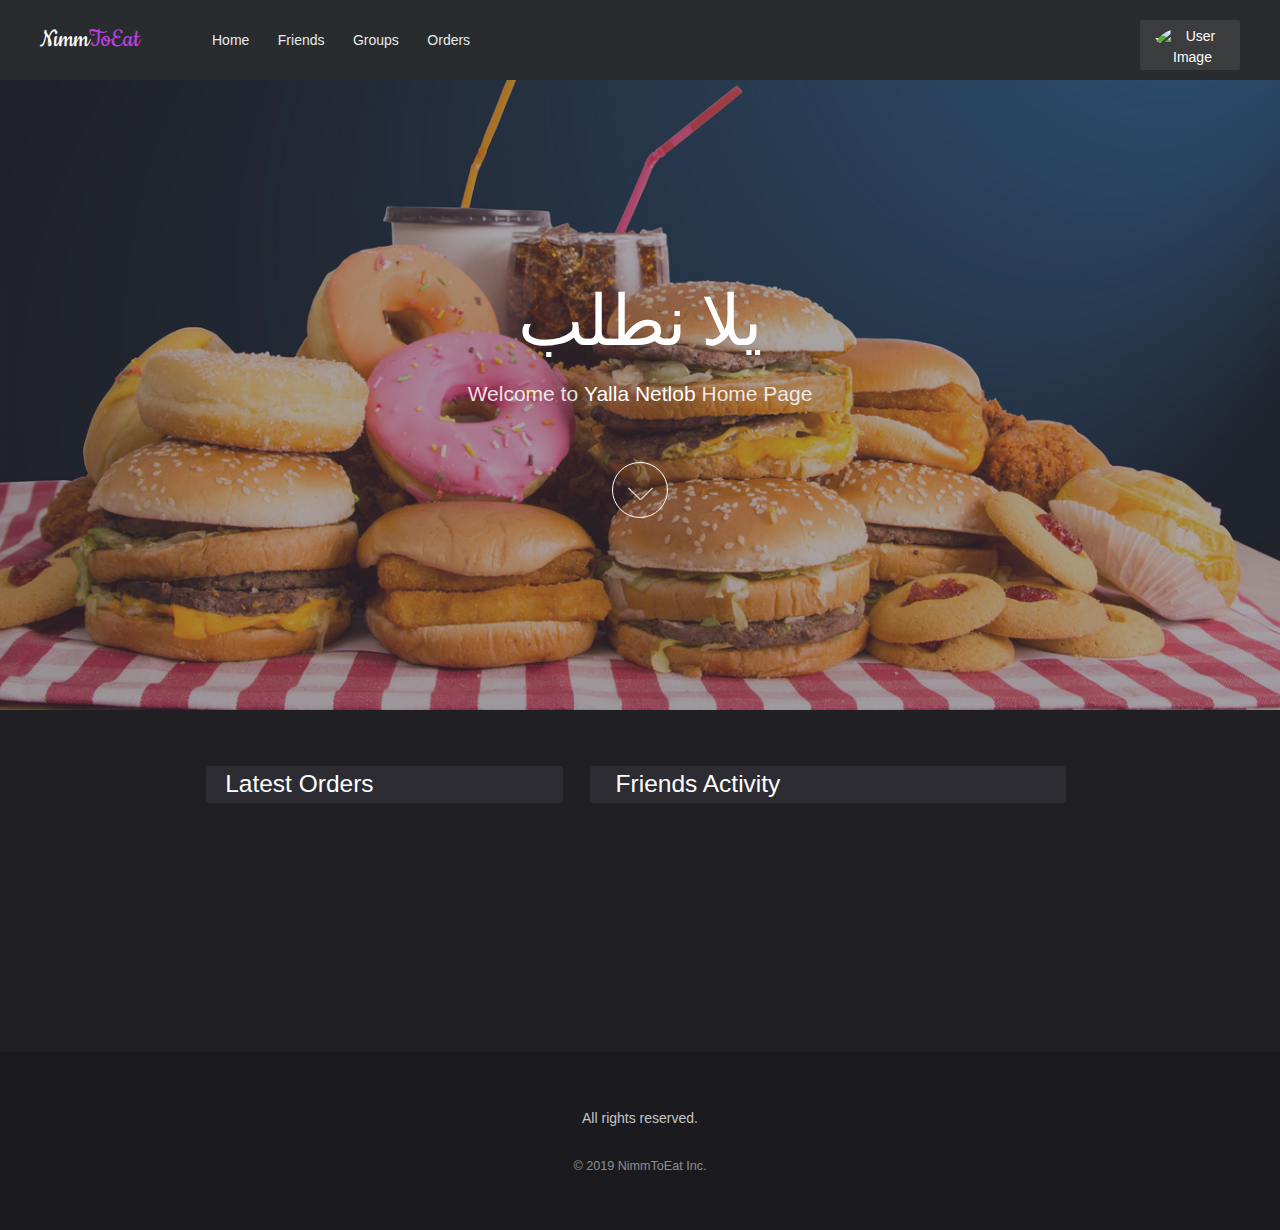
<file: userClient/index.html>
<!DOCTYPE HTML>

<html>

<head>
    
    <title>Home </title>
    <meta charset="utf-8" />
    <meta name="viewport" content="width=device-width, initial-scale=1" />
    <link rel="stylesheet" href="assets/css/main.css" />

    <!-- for the header -->
    <link rel="stylesheet" href="./assets/css/demo.css">
    <link rel="stylesheet" href="./assets/css/header-user-dropdown.css">
    <link href='http://fonts.googleapis.com/css?family=Cookie' rel='stylesheet' type='text/css'>

    <!-- my own css -->
    <link rel="stylesheet" href="./css/main.css">

    <!-- rating -->
    <link rel="stylesheet" href="./assets/css/font-awesome.min.css">
    <!-- <link rel="stylesheet" type="text/css" media="screen" href="stars.css" /> -->
    
</head>

<body id="top">


    <!-- header -->
    <header class="header-user-dropdown">
        <div class="header-limiter">
            <h1><a href="index.html">Nimm<span>ToEat</span></a></h1>

            <nav>
                <a href="index.html" class="button">Home</a>
                <a href="friends.html" class="button">Friends</a>
                <a href="groups.html" class="button">Groups</a>
                <a href="orders.html" class="button">Orders</a>
            </nav>


            <div class="header-user-menu">
                    <img id="userImage"  alt="User Image" />

                <ul>
                    <li><a href="#" class="highlight">Logout</a></li>
                </ul>
            </div>

        </div>

    </header>

    <section id="banner" data-video="" style="background-image:url(./images/howcuttingdo.jpg)">
        <div class="inner">
            <header>
                <h1> يلا نطلب <span id="username"></span></h1>
                <p> Welcome to <b>Yalla Netlob</b> Home Page </p> <br />

            </header>
            <a href="#main" class="more">Learn More</a>
        </div>
    </section>



    <!-- Main -->
    <div id="main">
        <div class="thumbnails">
            <hr>
            <div style="width:30%">
                <!-- all tab -->
                <div class="inner" id="all" style="width:100%">
                    <div class="box" style="width:93%; text-align: left;padding-left: 5%;">
                        <h2>Latest Orders</h2>
                    </div>
                    <div class="thumbnails" id="latest_orders">

                        <div id="order_div" class="box" style="visibility: hidden;">
                            <img class="image fit" alt="" />
                            <div class="inner">
                                <h3></h3>
                                <h5>on</h5>
                                <h3></h3>
                                <button class="button style3 fit">View</button>
                                <hr>
                            </div>
                        </div>
                    </div>
                </div>

            </div>

            <div class="tab-content" style="width:40%;overflow-y:auto; max-height:450px">

                <!-- all tab -->
                <div class="inner" id="all" style="width:100%">
                    <div class="box" style="width:93%; text-align: left;padding-left: 5%;">
                        <h2>Friends Activity</h2>
                    </div>
                    <div class="thumbnails" id="friends_activity">

                        <div id="activity_div" class="box" style="visibility: hidden;">
                            <img class="image fit" alt="" />
                            <div class="inner">
                                <h3></h3>
                                <h4>has created an order for</h4>
                                <h3></h3>
                                <h4>from</h4>
                                <h3></h3>
                                <!-- <button class="button style3 fit">Remove</button> -->
                                <hr>
                            </div>

                        </div>
                    </div>
                </div>

            </div>




        </div>
    </div>



    </div>

    </div>

    <!-- Footer -->
    <footer id="footer">
        <div class="inner">
            <p>All rights reserved. </p>

            <p class="copyright">&copy; 2019 NimmToEat Inc. </p>
        </div>
    </footer>

    <!-- Scripts for bootstrap -->
    
    <script src="assets/js/jquery.min.js"></script>
    <script src="assets/js/jquery.scrolly.min.js"></script>
    <script src="assets/js/jquery.poptrox.min.js"></script>
    <script src="assets/js/skel.min.js"></script>
    <script src="assets/js/util.js"></script>
    <script src="assets/js/main.js"></script>
    <!-- my own scripts -->
    <script src="js/main.js"></script>
    <script src="js/requestPhoto.js"></script>
    <script src="js/home.js"></script>




    <!-- header -->
    <script src="http://ajax.googleapis.com/ajax/libs/jquery/2.1.1/jquery.min.js"></script>


</body>

</html>
</file>
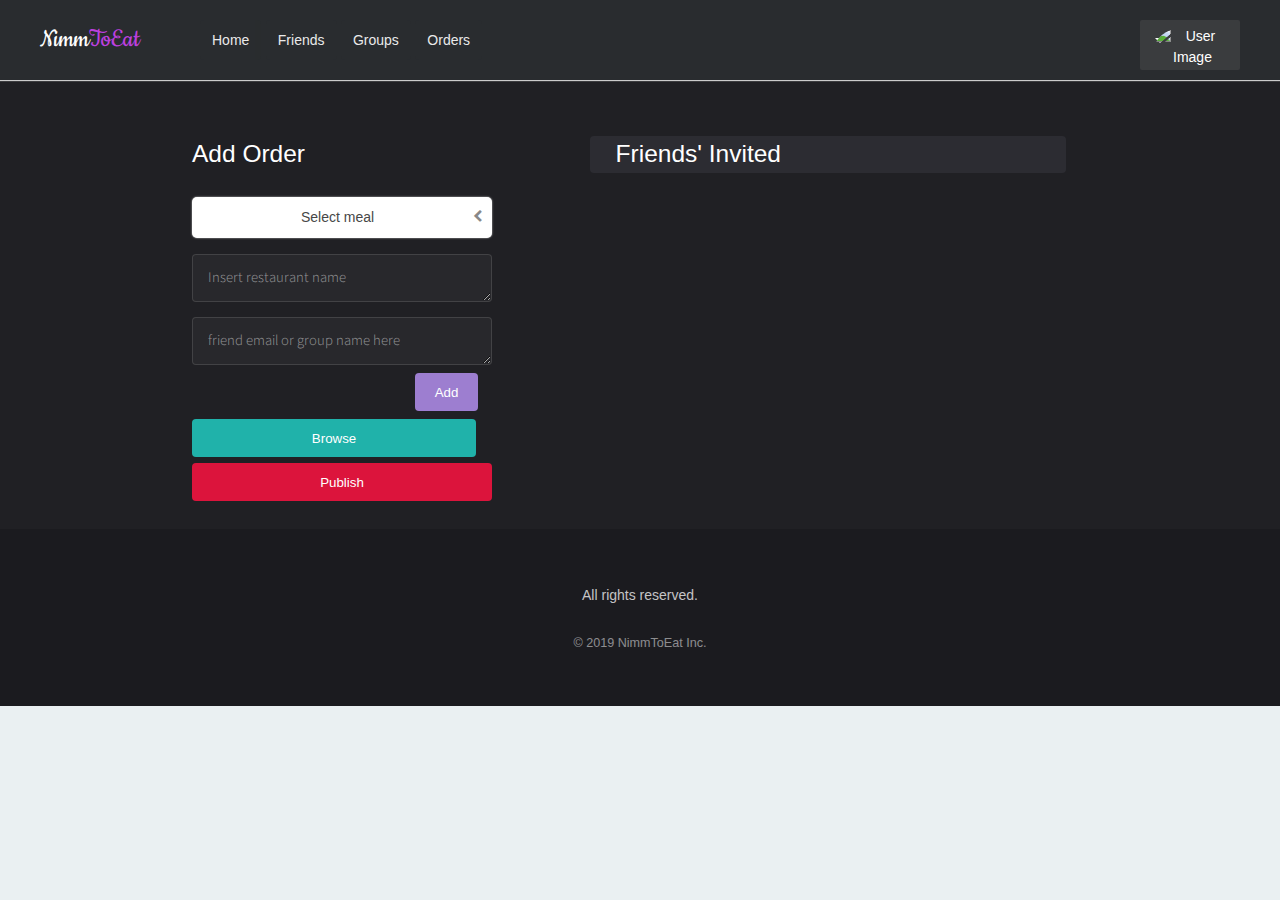
<file: userClient/addOrder.html>
<!DOCTYPE HTML>

<html>

<head>
    <title>Add Order</title>
    <meta charset="utf-8" />
    <meta name="viewport" content="width=device-width, initial-scale=1" />
    <link rel="stylesheet" href="assets/css/main.css" />

    <!-- for the header -->
    <link rel="stylesheet" href="./assets/css/demo.css">
    <link rel="stylesheet" href="./assets/css/header-user-dropdown.css">
    <link href='http://fonts.googleapis.com/css?family=Cookie' rel='stylesheet' type='text/css'>
    <!-- my own css -->
    <link rel="stylesheet" href="./css/main.css">

    <!-- rating -->
    <link rel="stylesheet" href="./assets/css/font-awesome.min.css">
    <!-- <link rel="stylesheet" type="text/css" media="screen" href="stars.css" /> -->

</head>

<body id="top">


    <!-- header -->
    <header class="header-user-dropdown">

        <div class="header-limiter">
            <h1><a href="index.html">Nimm<span>ToEat</span></a></h1>

            <nav>
                <a href="index.html" class="button">Home</a>
                <a href="friends.html" class="button">Friends</a>
                <a href="groups.html" class="button">Groups</a>
                <a href="orders.html" class="button">Orders</a>
            </nav>


            <div class="header-user-menu">
                    <img id="userImage"  alt="User Image" />

                <ul>
                    <li><a href="#" class="highlight">Logout</a></li>
                </ul>
            </div>

        </div>

    </header>





    <!-- Main -->
    <div id="main">
        <div class="thumbnails">
            <hr>
            <div style="width:30%">
                <h2>Add Order</h2>
                <!-- status selector -->
                <div class="inner">
                    <div class="dropdown">
                        <div class="select">
                            <span>Select meal</span>
                            <i class="fa fa-chevron-left"></i>
                        </div>
                        <input id="addMealChoice" type="hidden" name="meal">
                        <ul class="dropdown-menu">
                            <li>Lunch</li>
                            <li>Breakfast</li>
                        </ul>

                    </div>
                    <textarea rows="1" style="align-self: center; margin-bottom: 4%;margin-top: 4%;width: 300px;"
                    placeholder="Insert restaurant name"></textarea>
                <div>
                    <textarea rows="1" style="align-self: center; margin-bottom: 2%;width: 300px"
                        placeholder="friend email or group name here"></textarea>
                    <button class="style3" type="submit" id="addFriendBtn" style="margin-left: 58%"> Add</button>
                </div>
                <div class="upload-btn-wrapper" style="width:100%">
                    <button  class="style3" aria-required="true" style="width:74%;margin-top: 2%;background-color:lightseagreen">Browse</button>
                    <input type="file"  class="uploadImage" name="myfile" required />
                </div>
                <div>
                <button id="publish" type="submit" style="background-color:crimson;width:300px" aria-required="true" >Publish</button>
                </div>
                </div>

            </div>

            <div class="tab-content" style="width:40%;overflow-y:auto; max-height:450px">

                    <!-- all tab -->
                    <div class="inner" id="all" style="width:100%">
                        <div class="box" style="width:93%; text-align: left;padding-left: 5%;">
                            <h2>Friends' Invited</h2>
                        </div>        
                        <div class="thumbnails" >

                            <div id="friend_div" class="box" style="display:none">
                                <img class="image fit" alt="" />
                                <div class="inner" >
                                    <h3>Mayar AAA</h3>
                                    <button class="button style3 fit">Remove</button>
                                    <hr>
        
                                </div>
        
                            </div>
    
                        </div>
                        </div>
        
                    </div>
        
        
        
        
                </div>
        </div>



    </div>

    </div>

    <!-- Footer -->
    <footer id="footer">
        <div class="inner">
            <p>All rights reserved. </p>

            <p class="copyright">&copy; 2019 NimmToEat Inc. </p>
        </div>
    </footer>

    <!-- Scripts for bootstrap -->
    <script src="assets/js/jquery.min.js"></script>
    <script src="assets/js/jquery.scrolly.min.js"></script>
    <script src="assets/js/jquery.poptrox.min.js"></script>
    <script src="assets/js/skel.min.js"></script>
    <script src="assets/js/util.js"></script>
    <script src="assets/js/main.js"></script>
    <!-- my own scripts -->
    <script src="js/main.js"></script>
    <script src="js/requestPhoto.js"></script>
    <script src="js/addOrder.js"></script>




    <!-- header -->
    <script src="http://ajax.googleapis.com/ajax/libs/jquery/2.1.1/jquery.min.js"></script>


</body>

</html>
</file>
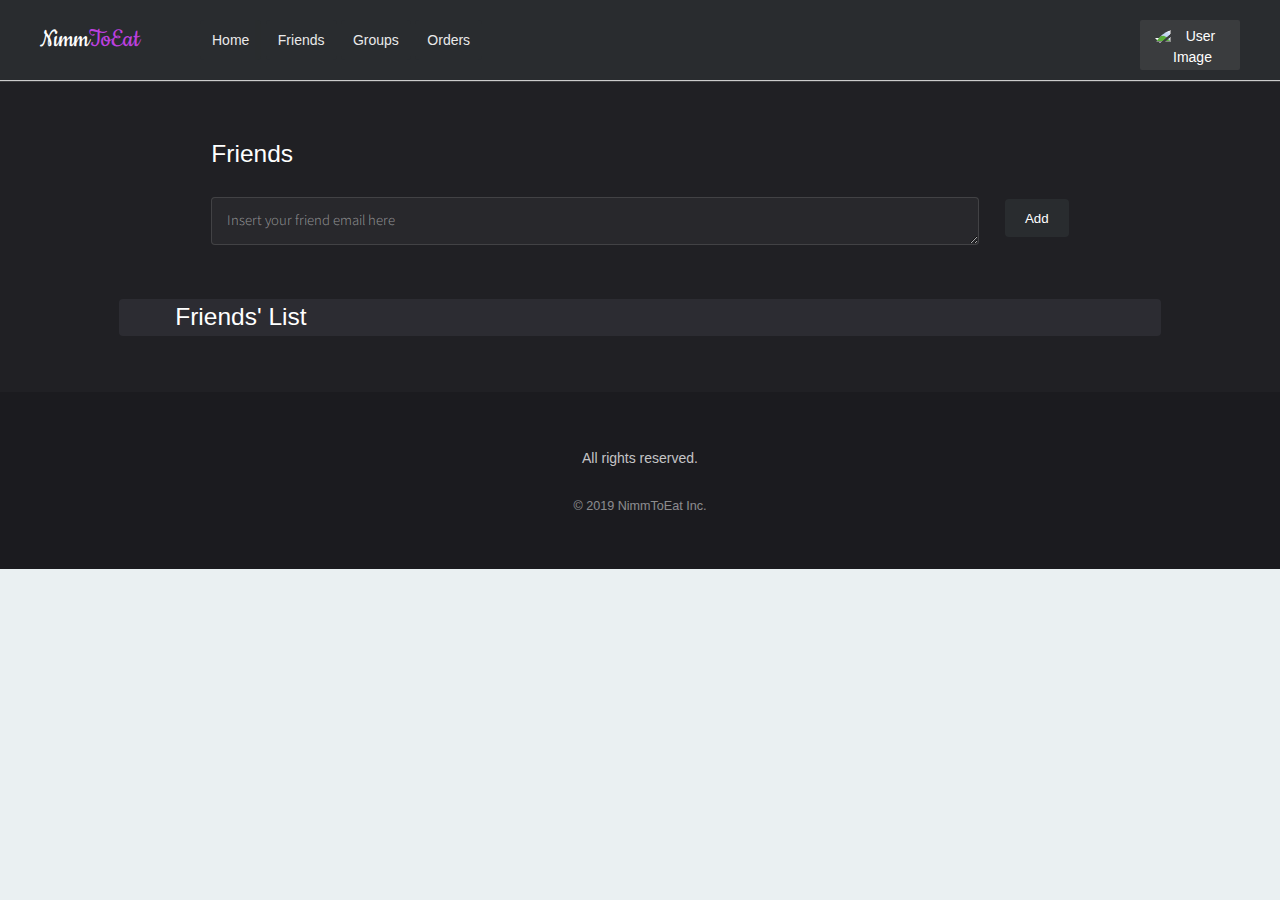
<file: userClient/friends.html>
<!DOCTYPE HTML>

<html>

<head>
    <title>Friends </title>
    <meta charset="utf-8" />
    <meta name="viewport" content="width=device-width, initial-scale=1" />
    <link rel="stylesheet" href="assets/css/main.css" />

    <!-- for the header -->
    <link rel="stylesheet" href="./assets/css/demo.css">
    <link rel="stylesheet" href="./assets/css/header-user-dropdown.css">
    <link href='http://fonts.googleapis.com/css?family=Cookie' rel='stylesheet' type='text/css'>

    <!-- my own css -->
    <link rel="stylesheet" href="./css/main.css">

    <!-- rating -->
    <link rel="stylesheet" href="./assets/css/font-awesome.min.css">
    <!-- <link rel="stylesheet" type="text/css" media="screen" href="stars.css" /> -->

</head>

<body id="top">


    <!-- header -->
    <header class="header-user-dropdown">

        <div class="header-limiter">
            <h1><a href="index.html">Nimm<span>ToEat</span></a></h1>

            <nav>
                <a href="index.html" class="button">Home</a>
                <a href="friends.html" class="button">Friends</a>
                <a href="groups.html" class="button">Groups</a>
                <a href="orders.html" class="button">Orders</a>
            </nav>


            <div class="header-user-menu">
                    <img id="userImage"  alt="User Image" />

                <ul>
                    <li><a href="#" class="highlight">Logout</a></li>
                </ul>
            </div>

        </div>

    </header>





    <!-- Main -->
    <div id="main">
        <div class="thumbnails">
            <hr>
            <div style="width:60%">
                <h2>Friends</h2>
                <textarea rows="1" style="align-self: center; margin-bottom: 7%"placeholder="Insert your friend email here"></textarea>
            </div>

            <button type="submit" id="addFriendBtn" style="align-self: center; margin-left: 2%" > Add </button>

        </div>
    

        <div class="tab-content">

            <!-- all tab -->
            <div class="inner" id="all">

                <div class="thumbnails">
                    <div class="box" style="width:93%; text-align: left;padding-left: 5%;">
                        <h2>Friends' List</h2>
                    </div>
                    <div id="friend_div" class="box" style="display:none"> 
                        <img  class="image fit" alt="" />
                        <div class="inner">
                            <h3>Mayar AAA</h3>
                            <button class="button style3 fit">Unfriend</button>
                            <hr>

                        </div>

                    </div>

                </div>

            </div>

            


        </div>
    </div>

    </div>

    <!-- Footer -->
    <footer id="footer">
        <div class="inner">
            <p>All rights reserved. </p>

            <p class="copyright">&copy; 2019 NimmToEat Inc. </p>
        </div>
    </footer>

    <!-- Scripts for bootstrap -->
    <script src="assets/js/jquery.min.js"></script>
    <script src="assets/js/jquery.scrolly.min.js"></script>
    <script src="assets/js/jquery.poptrox.min.js"></script>
    <script src="assets/js/skel.min.js"></script>
    <script src="assets/js/util.js"></script>
    <script src="assets/js/main.js"></script>
    <!-- my own scripts -->
    <script src="js/main.js"></script>
    <script src="js/requestPhoto.js"></script>
    <script src="js/friends.js"></script>




    <!-- header -->
    <script src="http://ajax.googleapis.com/ajax/libs/jquery/2.1.1/jquery.min.js"></script>


</body>

</html>
</file>
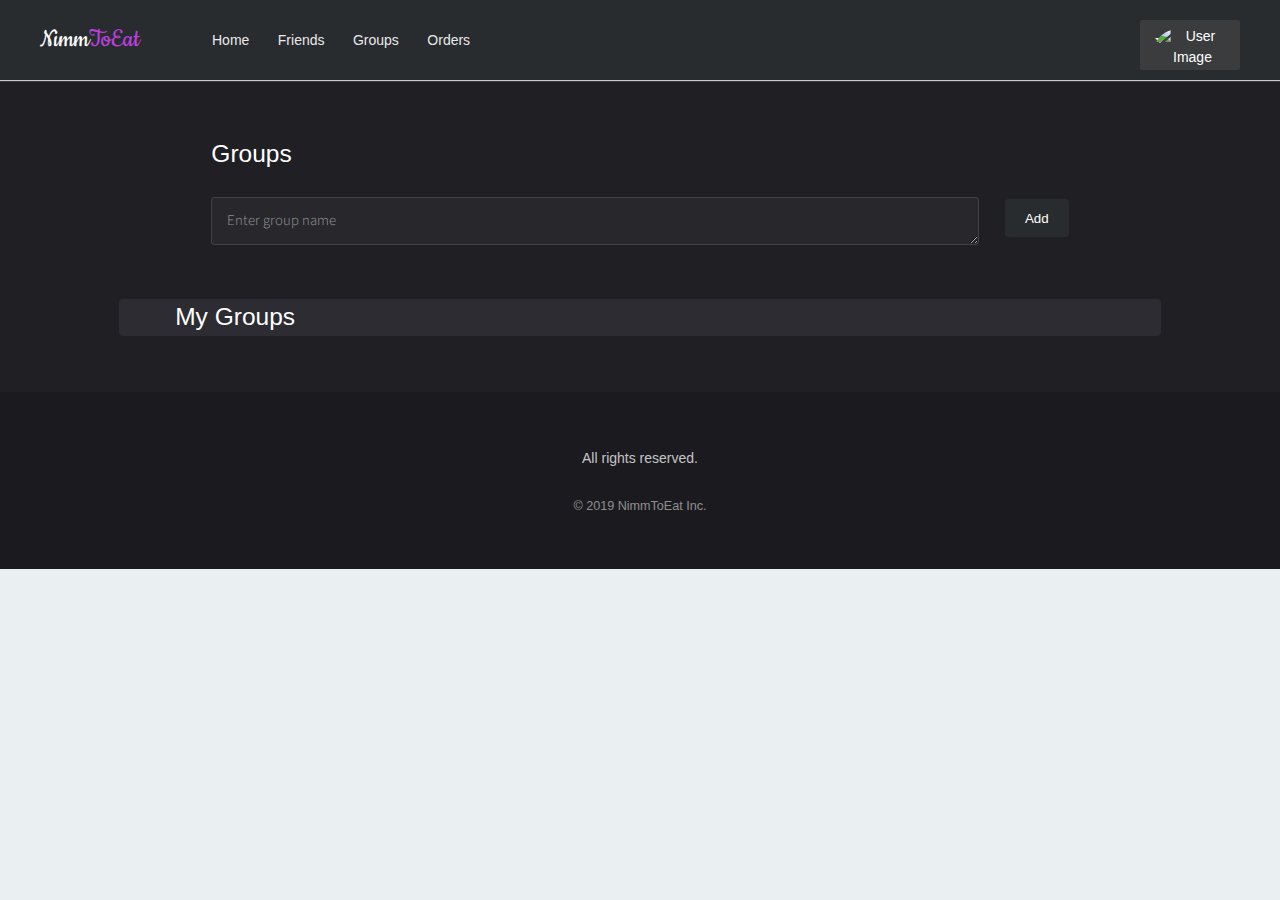
<file: userClient/groups.html>
<!DOCTYPE HTML>

<html>

<head>
    <title>Groups </title>
    <meta charset="utf-8" />
    <meta name="viewport" content="width=device-width, initial-scale=1" />
    <link rel="stylesheet" href="assets/css/main.css" />

    <!-- for the header -->
    <link rel="stylesheet" href="./assets/css/demo.css">
    <link rel="stylesheet" href="./assets/css/header-user-dropdown.css">
    <link href='http://fonts.googleapis.com/css?family=Cookie' rel='stylesheet' type='text/css'>

    <!-- my own css -->
    <link rel="stylesheet" href="./css/main.css">

    <!-- rating -->
    <link rel="stylesheet" href="./assets/css/font-awesome.min.css">
    <!-- <link rel="stylesheet" type="text/css" media="screen" href="stars.css" /> -->

</head>

<body id="top">


    <!-- header -->
    <header class="header-user-dropdown">

        <div class="header-limiter">
            <h1><a href="index.html">Nimm<span>ToEat</span></a></h1>

            <nav>
                <a href="index.html" class="button">Home</a>
                <a href="friends.html" class="button">Friends</a>
                <a href="groups.html" class="button">Groups</a>
                <a href="orders.html" class="button">Orders</a>
            </nav>


            <div class="header-user-menu">
                    <img id="userImage"  alt="User Image" />

                <ul>
                    <li><a href="#" class="highlight">Logout</a></li>
                </ul>
            </div>

        </div>

    </header>





    <!-- Main -->
    <div id="main">
        <div class="thumbnails">
            <hr>
            <div style="width:60%">
                <h2>Groups</h2>
                <textarea rows="1" style="align-self: center; margin-bottom: 7%" placeholder="Enter group name"></textarea>
            </div>

            <button type="submit" id="addGroupBtn" style="align-self: center; margin-left: 2%"> Add </button>

        </div>


        <div class="tab-content">

            <!-- all tab -->
            <div class="inner" id="all">

                <div class="thumbnails">
                    <div class="box" style="width:93%; text-align: left;padding-left: 5%;">
                        <h2>My Groups</h2>
                    </div>
                    <div id="group_div" class="box" style="display:none">
                        <img class="image fit" alt="" />
                        <div class="inner">
                            <h3>os</h3>
                            <button class="button style3 fit">Add Friend</button>
                            <button class="button style3 fit">Delete Group</button>
                            <hr>

                        </div>

                    </div>

                </div>

            </div>




        </div>
    </div>
    <div id="group_section" style="display:none">
        <div class="box">
            <h2>OS</h2>
        </div>
        <div id="main" class="group">
            <div class="thumbnails">
                <hr>
                <div style="width:60%">
                    <h2>Members</h2>
                    <textarea rows="1" style="align-self: center; margin-bottom: 7%" placeholder="Insert your friend email here"></textarea>
                </div>

                <button type="submit" id="addFriendBtn" style="align-self: center; margin-left: 2%"> Add </button>

            </div>


            <div class="tab-content">

                <!-- all tab -->
                <div class="inner" id="all">

                    <div class="thumbnails">
                        <div class="box" style="width:93%; text-align: left;padding-left: 5%;">
                            <h2>Members' List</h2>
                        </div>


                    </div>
                    <div id="friend_div" class="box" style="display:none">
                        <img class="image fit" alt="" />
                        <div class="inner">
                            <h3>Mayar AAA</h3>
                            <button class="button style3 fit">Unfriend</button>
                            <hr>

                        </div>

                    </div>

                </div>




            </div>
        </div>
    </div>
    <!-- Footer -->
    <footer id="footer">
        <div class="inner">
            <p>All rights reserved. </p>

            <p class="copyright">&copy; 2019 NimmToEat Inc. </p>
        </div>
    </footer>

    <!-- Scripts for bootstrap -->
    <script src="assets/js/jquery.min.js"></script>
    <script src="assets/js/jquery.scrolly.min.js"></script>
    <script src="assets/js/jquery.poptrox.min.js"></script>
    <script src="assets/js/skel.min.js"></script>
    <script src="assets/js/util.js"></script>
    <script src="assets/js/main.js"></script>
    <!-- my own scripts -->
    <script src="js/main.js"></script>
    <script src="js/requestPhoto.js"></script>
    <script src="js/groups.js"></script>




    <!-- header -->
    <script src="http://ajax.googleapis.com/ajax/libs/jquery/2.1.1/jquery.min.js"></script>


</body>

</html>
</file>
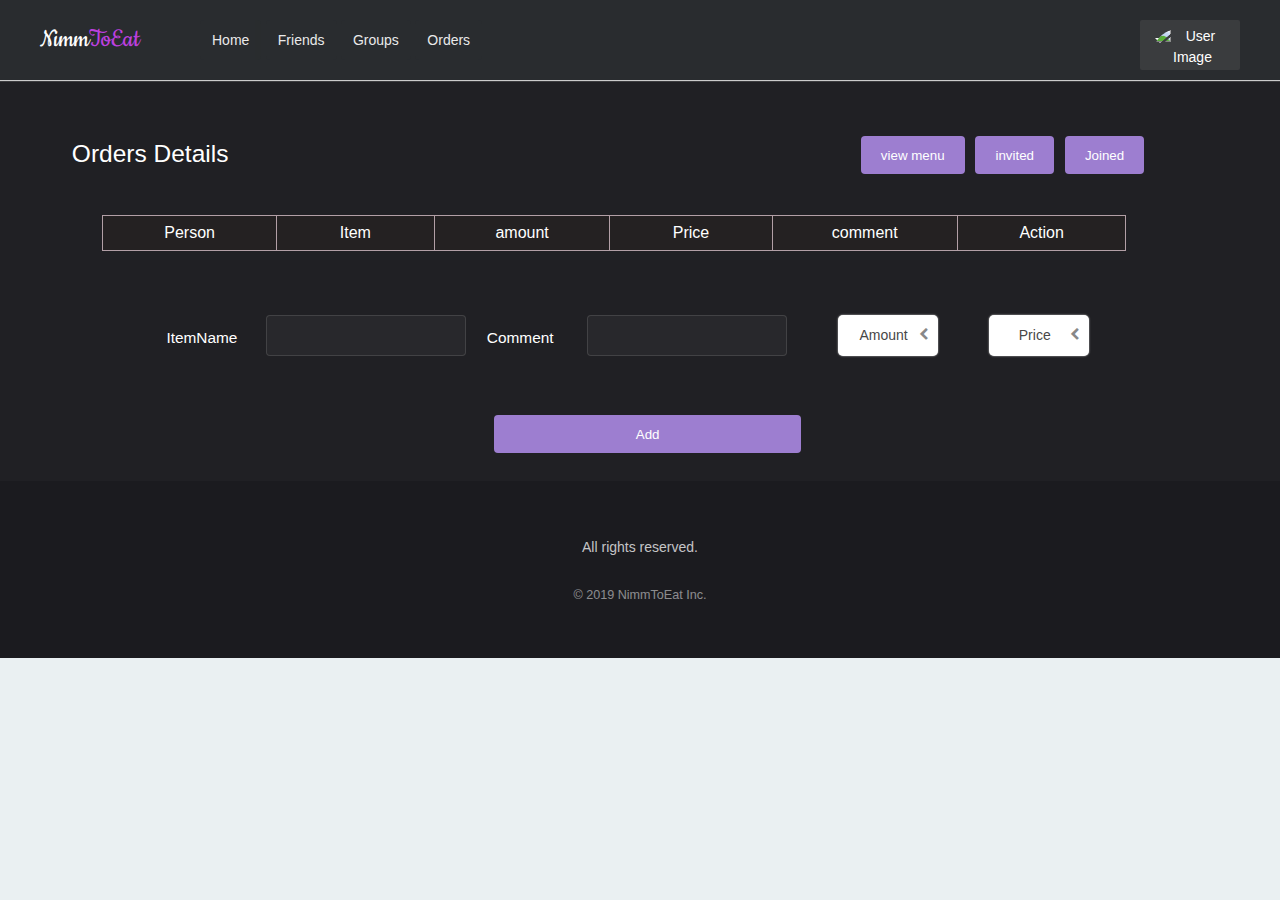
<file: userClient/orderlist.html>
<!DOCTYPE HTML>

<html>

<head>
    <title>orders details</title>
    <meta charset="utf-8" />
    <meta name="viewport" content="width=device-width, initial-scale=1" />
    <link rel="stylesheet" href="assets/css/main.css" />

    <!-- for the header -->
    <link rel="stylesheet" href="./assets/css/demo.css">
    <link rel="stylesheet" href="./assets/css/header-user-dropdown.css">
    <link href='http://fonts.googleapis.com/css?family=Cookie' rel='stylesheet' type='text/css'>

    <!-- my own css -->
    <link rel="stylesheet" href="./css/main.css">

    <!-- rating -->
    <link rel="stylesheet" href="./assets/css/font-awesome.min.css">
    <!-- <link rel="stylesheet" type="text/css" media="screen" href="stars.css" /> -->
</head>

<body id="top">

    <!-- header -->
    <header class="header-user-dropdown">

        <div class="header-limiter">
            <h1><a href="index.html">Nimm<span>ToEat</span></a></h1>

            <nav>
                <a href="index.html" class="button">Home</a>
                <a href="friends.html" class="button">Friends</a>
                <a href="groups.html" class="button">Groups</a>
                <a href="orders.html" class="button">Orders</a>
            </nav>


            <div class="header-user-menu">
                <img id="userImage"  alt="User Image" />

                <ul>
                    <li><a href="#" class="highlight">Logout</a></li>
                </ul>
            </div>

        </div>

    </header>


    <!-- Main -->
    <div id="main">
        <div class="thumbnails">
            <hr>
            <div style="width:60%;margin-left: 5%">
                <h2>Orders Details</h2>
                <!-- <textarea rows="1" style="align-self: center; margin-bottom: 7%" placeholder="Enter group name"></textarea> -->
            </div>

            <!-- <button type="submit" id="addGroupBtn" style="align-self: center; margin-left: 2%"> Start new order </button> -->
            <div style="margin-right: 10%">
                <ul>
                    <li class="popup2"><button class="button style3 fit">view menu</button>
                        <div class="popuptext2" id="myPopup3">
                            <img id="test"  style="width:90%;height: 500px" class="image" alt="" />
                        </div>
                    </li>
                    <li class="popup"><button class="button style3 fit">invited</button>
                        <div class="popuptext" id="myPopup">
                            <div class="inner" id="all">

                                <div class="thumbnails" style="overflow-y:auto;max-height:300px;">
                                    <div class="box" style="width:93%; text-align: left;padding-left: 5%;">
                                        <h2 id="invitedCount">Invited friends</h2>
                                    </div>
                                    <div id="friend_div" class="box" style="display:none">
                                        <img class="image fit" alt="" />
                                        <div class="inner">
                                            <h3>Mayar AAA</h3>
                                            <button class="button style3 fit">Remove</button>
                                            <hr>

                                        </div>

                                    </div>

                                </div>

                            </div>

                        </div>
                    </li>







                    <li class="popup"><button class="button style3 fit">Joined</button>
                        <div class="popuptext" id="myPopup2">
                            <div class="inner" id="all">

                                <div class="thumbnails" style="overflow-y:auto;max-height:300px;">
                                    <div class="box" style="width:93%; text-align: left;padding-left: 5%;">
                                        <h2 id="joinedCount">Joined friends</h2>
                                    </div>

                                </div>

                            </div>

                        </div>
                    </li>
                </ul>
            </div>
        </div>
        <table class="field-wrap" style="width:80% ;align-self: center;margin-left: 8%">
            <tbody id="mytable">
                <tr>
                    <th class="cell">Person</th>
                    <th class="cell">Item</th>
                    <th class="cell">amount</th>
                    <th class="cell">Price</th>
                    <th class="cell">comment</th>
                    <th class="cell">Action</th>
                </tr>
                <tr id="order_div" style="text-align: center;display: none">
                    <td>Bill Gates</td>
                    <td>55577854</td>
                    <td>55577855</td>
                    <td>55577855</td>
                    <td>55577855</td>
                    <td>
                        <button class="style2" type="submit">Remove</button>
                    </td>
                </tr>
            </tbody>
        </table>

        <div id="div" style="width:80% ;align-self: center;margin-left: 13%;margin-top: 5%">
            <div id="input">
                <h4 style="float:left;width: 100px;margin-top: 1%">ItemName</h4>
                <input type="text" value="" style="float:left;width: 200px" />
                <h4 style="float:left;width: 100px;margin-left: 2%;margin-top: 1%">Comment</h4>
                <input type="text" value="" style="float:left;width: 200px" />

                <div class="dropdown" style="float:left;width: 100px;margin-left: 5%">
                    <div class="select">
                        <span id="amount">Amount</span>
                        <i class="fa fa-chevron-left"></i>
                    </div>
                    <input id="addnumberOfItemsChoice" type="hidden" name="meal">
                    <ul class="dropdown-menu">
                        <li>1</li>
                        <li>2</li>
                        <li>3</li>
                        <li>4</li>
                        <li>5</li>
                    </ul>

                </div>
                <div class="dropdown" style="float:left;width: 100px;margin-left: 5%">
                    <div class="select">
                        <span id="price">Price</span>
                        <i class="fa fa-chevron-left"></i>
                    </div>
                    <input id="addPriceChoice" type="hidden" name="meal">
                    <ul class="dropdown-menu">
                        <li>5</li>
                        <li>10</li>
                    </ul>

                </div>

                <div>
                    <button id="addItem" class="style3" type="submit" style="width:30%;margin-left: 32%;margin-top: 5%">Add</button>
                </div>
            </div>
        </div>

    </div>

    <!-- Footer -->
    <footer id="footer">
        <div class="inner">
            <p>All rights reserved. </p>

            <p class="copyright">&copy; 2019 NimmToEat Inc. </p>
        </div>
    </footer>

    <!-- Scripts for bootstrap -->
    <script src="assets/js/jquery.min.js"></script>
    <script src="assets/js/jquery.scrolly.min.js"></script>
    <script src="assets/js/jquery.poptrox.min.js"></script>
    <script src="assets/js/skel.min.js"></script>
    <script src="assets/js/util.js"></script>
    <script src="assets/js/main.js"></script>
    <!-- my own scripts -->
    <script src="js/main.js"></script>
    <script src="js/requestPhoto.js"></script>
    <script src="js/viewOrder.js"></script>




    <!-- header -->
    <script src="http://ajax.googleapis.com/ajax/libs/jquery/2.1.1/jquery.min.js"></script>


</body>

</html>
</file>
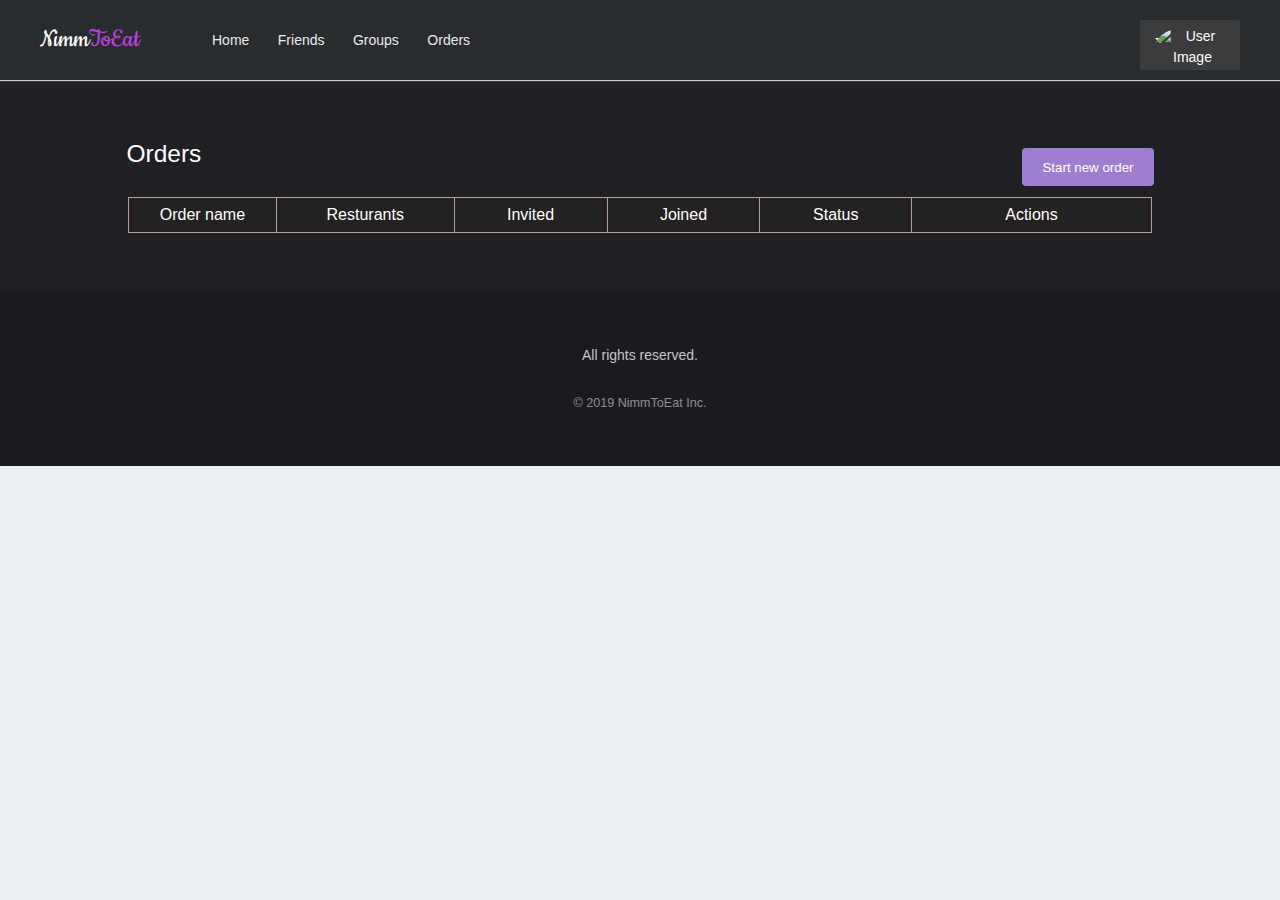
<file: userClient/orders.html>
<!DOCTYPE HTML>

<html>

<head>
    <title>orders list</title>
    <meta charset="utf-8" />
    <meta name="viewport" content="width=device-width, initial-scale=1" />
    <link rel="stylesheet" href="assets/css/main.css" />

    <!-- for the header -->
    <link rel="stylesheet" href="./assets/css/demo.css">
    <link rel="stylesheet" href="./assets/css/header-user-dropdown.css">
    <link href='http://fonts.googleapis.com/css?family=Cookie' rel='stylesheet' type='text/css'>

    <!-- my own css -->
    <link rel="stylesheet" href="./css/main.css">
    <!-- rating -->
    <link rel="stylesheet" href="./assets/css/font-awesome.min.css">
    <!-- <link rel="stylesheet" type="text/css" media="screen" href="stars.css" /> -->
</head>

<body id="top">

    <!-- header -->
    <header class="header-user-dropdown">

        <div class="header-limiter">
            <h1><a href="index.html">Nimm<span>ToEat</span></a></h1>

            <nav>
                <a href="index.html" class="button">Home</a>
                <a href="friends.html" class="button">Friends</a>
                <a href="groups.html" class="button">Groups</a>
                <a href="orders.html" class="button">Orders</a>
            </nav>


            <div class="header-user-menu">
                    <img id="userImage"  alt="User Image" />

                <ul>
                    <li><a href="#" class="highlight">Logout</a></li>
                </ul>
            </div>

        </div>

    </header>





    <!-- Main -->
    <div id="main">
        <div class="thumbnails">
            <hr>
            <div style="width:60%;margin-right: 10%">
                <h2>Orders</h2>
                <!-- <textarea rows="1" style="align-self: center; margin-bottom: 7%" placeholder="Enter group name"></textarea> -->
            </div>

            <button class="style3" type="button" id="addOrderBtn" style="align-self: center"> Start new order </button>
        </div>
        <table  class="field-wrap" style="width:80% ;align-self: center;margin-left: 10%;margin-right: 10%">
            <tbody id="mytable">
            <tr>
              <th class="cell">Order name</th>
              <th class="cell">Resturants</th>
              <th class="cell">Invited</th>
              <th class="cell">Joined</th>
              <th class="cell">Status</th>
              <th class="cell" style="width: 1000px;">Actions</th>
            </tr>
            <tr id="order_div" style="text-align: center;display: none">
              <td>Bill Gates</td>
              <td>55577854</td>
              <td>55577855</td>
              <td>55577855</td>
              <td>55577855</td>
              <td>
                  <button class="style2" type="submit">View</button>
                  <button class="style2" type="submit">Finish</button>
                  <button class="style2" type="submit">Cancel</button>
                </td>

            </tr>
                  </tbody>
          </table>
          </div>
    <!-- Footer -->
    <footer id="footer">
        <div class="inner">
            <p>All rights reserved. </p>

            <p class="copyright">&copy; 2019 NimmToEat Inc. </p>
        </div>
    </footer>

    <!-- Scripts for bootstrap -->
    <script src="assets/js/jquery.min.js"></script>
    <script src="assets/js/jquery.scrolly.min.js"></script>
    <script src="assets/js/jquery.poptrox.min.js"></script>
    <script src="assets/js/skel.min.js"></script>
    <script src="assets/js/util.js"></script>
    <script src="assets/js/main.js"></script>
    <!-- my own scripts -->
    <script src="js/main.js"></script>
    <script src="js/requestPhoto.js"></script>
    <script src="js/orders.js"></script>




    <!-- header -->
    <script src="http://ajax.googleapis.com/ajax/libs/jquery/2.1.1/jquery.min.js"></script>


</body>

</html>
</file>
<file: userClient/assets/css/demo.css>
@import url('http://fonts.googleapis.com/css?family=Open+Sans:400,700');

html{
	background-color: #eaf0f2;
}

body{
	font:14px/1.5 Arial, Helvetica, sans-serif;
	padding:0;
	margin:0;
}

.menu{
	text-align: center;
	padding-top: 25px;
	margin-bottom:200px;
}

.menu img{
	opacity: 0.4;
	margin: 20px auto;
}

.menu h1{
	margin-top:0;
	font: normal 32px/1.5 'Open Sans', sans-serif;
	color: #3F71AE;
	padding-bottom: 16px;
}

.menu h2{
	color: #F05283;
}

.menu h2 a{
	color:inherit;
	text-decoration: none;
	display: inline-block;
	border: 1px solid #F05283;
	padding: 10px 15px;
	border-radius: 3px;
	font: bold 14px/1 'Open Sans', sans-serif;
	text-transform: uppercase;
}

.menu h2 a:hover{
	background-color:#F05283;
	transition:0.2s;
	color:#fff;
}

.menu ul {
	max-width: 600px;
	margin: 60px auto 0;
}

.menu ul a{
	text-decoration: none;
	color: #FFF;
	text-align: left;
	background-color: #B9C1CA;
	padding: 10px 16px;
	border-radius: 2px;
	opacity: 0.8;
	font-size: 16px;
	display: inline-block;
	margin: 4px;
	line-height: 1;
	outline: none;

	transition: 0.2s ease;
}

.menu ul li a.active{
	background-color: #66B650;
	pointer-events: none;
}

.menu ul li a:hover {
	opacity: 1;
}

.menu ul{
	list-style: none;
	padding: 0;
}

.menu ul li{
	display: inline-block;
}

@media (max-height:800px){
	.menu { padding-top:40px; }
}


/* -- Demo ads -- */

@media (max-width: 1200px) {
	#bsaHolder{ display:none;}
}

/* -- Link to Tutorialzine -- */

.tz-link{
	text-decoration: none;
	color: #fff !important;
	font: bold 36px Arial,Helvetica,sans-serif !important;
}

.tz-link span{
	color: #da431c;
}
</file>
<file: userClient/assets/css/header-user-dropdown.css>
.header-user-dropdown {
	background-color:#292c2f;
	box-shadow:0 1px 1px #ccc;
	padding: 20px 40px;
	height: 80px;
	color: #ffffff;
	box-sizing: border-box;
}

.header-user-dropdown .header-limiter {
	max-width: 1200px;
	text-align: center;
	margin: 0 auto;
}

/* Logo */

.header-user-dropdown .header-limiter h1{
	float: left;
	font: normal 28px Cookie, Arial, Helvetica, sans-serif;
	line-height: 40px;
	margin:0;
}

.header-user-dropdown .header-limiter h1 span {
	color: #bc40df;
}

/* The header links */

.header-user-dropdown .header-limiter a {
	color: #ffffff;
	text-decoration: none;
}

.header-user-dropdown .header-limiter nav{
	font:16px Arial, Helvetica, sans-serif;
	line-height: 40px;
	float: left;
	margin: 0 0 0 60px;
	padding: 0;
}

.header-user-dropdown .header-limiter nav a{
	font-size: 14px;
	display: inline-block;
	padding: 0 12px;
	opacity: 0.9;
	position: relative;
	text-decoration:none;
	/* line-height: 1; */
}

.header-user-dropdown .header-limiter nav a:hover {
	opacity: 1;
}

/* The "new" badge */

.header-user-dropdown .header-limiter nav a span {
	position: absolute;
	top: -12px;
	border-radius: 2px;
	background-color: #2A6A92;
	box-shadow: 0 1px 1px 0 rgba(0, 0, 0, 0.12);
	height: 13px;
	font-size: 11px;
	right: -15px;
	padding: 1px 4px 0;
}

/* The user menu */

.header-user-dropdown .header-limiter .header-user-menu{
	position: relative;
	float:right;
	background-color:#3a3c3e;
	width:100px;
	height:50px;
	border-radius:2px;
}

.header-user-dropdown .header-limiter .header-user-menu:before{
	content:'';
	width:0;
	height:0;
	top: 18px;
	left: 15px;
	position:absolute;
	border:5px solid transparent;
	border-top-color:#fff;
}

.header-user-dropdown .header-limiter .header-user-menu ul{
	display: none;
	font:bold 13px Arial, Helvetica, sans-serif;
	background-color: inherit;
	list-style: none;
	position: absolute;
	text-align: center;
	width: 125px;
	top: 25px;
	right: 0;
	padding: 10px;
	border-radius: 2px;
	box-shadow: 0 2px 2px rgba(0, 0, 0, 0.1);
	box-sizing: border-box;
}

.header-user-dropdown .header-user-menu:active ul,
.header-user-dropdown .header-user-menu:hover ul,
.header-user-dropdown .header-user-menu.show ul{
	display:block;
}

.header-user-dropdown .header-user-menu ul li{
	padding:5px;
}

.header-user-dropdown .header-user-menu ul li a:hover{
	opacity:0.9;
}

.header-user-dropdown .header-user-menu ul li a.highlight{
	color:#e9ac09;
	z-index: 10;
}

.header-user-dropdown .header-user-menu img{
	border-radius:50%;
	position:absolute;
	top:6px;
	max-width: 75px;
	right:10px;
}


@media all and (max-width: 800px) {

	.header-user-dropdown .header-limiter h1 {
		font-size: 24px;
	}

	.header-user-dropdown .header-limiter nav a {
		padding: 0 5px;
	}

	.header-user-dropdown .header-limiter nav {
		margin-left: 20px;
	}

}

@media all and (max-width: 600px) {

	.header-user-dropdown .header-limiter nav {
		display: none;
	}

}
</file>
<file: userClient/css/main.css>
/* tabs styling  */
.tab-group {
  list-style: none;
  padding: 0;
  margin: 0 0 40px 0;
}

*,
*:before,
*:after {
  box-sizing: border-box;
}

.tab-group {
  list-style: none;
  padding: 0;
  margin: 0 0 40px 0;
}

.tab-group:after {
  content: "";
  display: table;
  clear: both;
}

.tab-group li a {
  display: block;
  text-decoration: none;
  padding: 15px;
  background: rgba(160, 179, 176, 0.25);
  color: #a0b3b0;
  font-size: 20px;
  float: left;
  width: 25%;
  text-align: center;
  cursor: pointer;
  transition: .5s ease;
}

.tab-group li a:hover {
  background: rgb(224, 47, 47);
  color: #ffffff;
}

.tab-group .active a {
  background: tomato;
  color: #ffffff;
}

.tab-content>div:nth-child(2) {
  display: none;
}

.tab-content>div:nth-child(3) {
  display: none;
}

/* drop down menu css */

span.msg,
span.choose {
  color: #555;
  padding: 5px 0 10px;
  display: inherit
}

.container {
  width: 500px;
  margin: 50px auto 0;
  text-align: center
}

/* styling the icons */
/* img {
  transition: 0.3s ease;
  cursor: pointer;
  opacity: 0.5;
 }
 img:hover{
  opacity: 1;
  transform: scale(1.2, 1.2);
} */

/*Styling Selectbox*/
.dropdown {
  width: 300px;
  display: inline-block;
  background-color: #fff;
  border-radius: 5px;
  box-shadow: 0 0 2px rgb(204, 204, 204);
  transition: all .5s ease;
  position: relative;
  font-size: 14px;
  color: #474747;
  height: 100%;
  text-align: center
}

.dropdown .select {
  cursor: pointer;
  display: block;
  padding: 10px
}

.dropdown .select>i {
  font-size: 13px;
  color: #888;
  cursor: pointer;
  transition: all .3s ease-in-out;
  float: right;
  line-height: 20px
}

.dropdown:hover {
  box-shadow: 0 0 4px rgb(204, 204, 204)
}

.dropdown:active {
  background-color: #f8f8f8
}

.dropdown.active:hover,
.dropdown.active {
  box-shadow: 0 0 4px rgb(204, 204, 204);
  border-radius: 5px 5px 0 0;
  background-color: #f8f8f8
}

.dropdown.active .select>i {
  transform: rotate(-90deg)
}

.dropdown .dropdown-menu {
  position: absolute;
  background-color: #fff;
  width: 100%;
  left: 0;
  margin-top: 1px;
  box-shadow: 0 1px 2px rgb(204, 204, 204);
  border-radius: 0 1px 5px 5px;
  overflow: hidden;
  display: none;
  max-height: 144px;
  overflow-y: auto;
  z-index: 9
}

.dropdown .dropdown-menu li {
  padding: 10px;
  transition: all .2s ease-in-out;
  cursor: pointer
}

.dropdown .dropdown-menu {
  padding: 0;
  list-style: none
}

.dropdown .dropdown-menu li:hover {
  background-color: #f2f2f2
}

.dropdown .dropdown-menu li:active {
  background-color: #e2e2e2
}



/* for the select image button */
.upload-btn-wrapper {
  position: relative;
  overflow: hidden;
  display: inline-block;
}

.upload-btn-wrapper input[type=file] {
  font-size: 100px;
  position: absolute;
  left: 0;
  top: 0;
  opacity: 0;
}

.cell {
  font-size: 16px;
  width: 540px;
  height: 100%;
  padding: 5px 10px;
  background: #242122;
  background-image: none;
  border: 1px solid #b29fa6;
  color: #ffffff;
  border-radius: 0;
  text-align:center;
}

.cell:focus {
  outline: 0;
  border-color: #1ab188;
}


.popup2 {
  position: relative;
  display: inline-block;
  cursor: pointer;
  -webkit-user-select: auto;
  -moz-user-select: auto;
  -ms-user-select: auto;
  user-select: auto;
}

/* The actual popup */
.popup2 .popuptext2 {
  visibility: hidden;
  background-color: #555;
  color: #fff;
  text-align: center;
  border-radius: 6px;
  padding: 8px 0;
  position: fixed;
  left:10%;
  top:10%;
  z-index: 1;
  margin-right: 80px;
  width:700px;	
}

/* Popup arrow */
.popup2 .popuptext2::after {
  content: "";
  position: absolute;
  margin-left: -5px;
  border-width: 5px;
  border-style: solid;
  border-color: #555 transparent transparent transparent;
}
/* Toggle this class - hide and show the popup */
.popup2 .show {
  visibility: visible;
  -webkit-animation: fadeIn 1s;
  animation: fadeIn 1s;
}




.popup {
  position: relative;
  display: inline-block;
  cursor: pointer;
  -webkit-user-select: auto;
  -moz-user-select: auto;
  -ms-user-select: auto;
  user-select: auto;
}

/* The actual popup */
.popup .popuptext {
  visibility: hidden;
  background-color: #555;
  color: #fff;
  text-align: center;
  border-radius: 6px;
  padding: 8px 0;
  position: fixed;
  left:30%;
  top:30%;
  z-index: 1;
  margin-right: 80px;
  width:700px;	
}

/* Popup arrow */
.popup .popuptext::after {
  content: "";
  position: absolute;
  margin-left: -5px;
  border-width: 5px;
  border-style: solid;
  border-color: #555 transparent transparent transparent;
}

/* Toggle this class - hide and show the popup */
.popup .show {
  visibility: visible;
  -webkit-animation: fadeIn 1s;
  animation: fadeIn 1s;
}

/* Add animation (fade in the popup) */
@-webkit-keyframes fadeIn {
  from {opacity: 0;} 
  to {opacity: 1;}
}

@keyframes fadeIn {
  from {opacity: 0;}
  to {opacity:1 ;}
}
</file>
<file: userClient/assets/css/main.css>
@charset "UTF-8";
@import url(font-awesome.min.css);
@import url("https://fonts.googleapis.com/css?family=Source+Sans+Pro:300,400|Passion+One:400");

/*
	Full Motion by TEMPLATED
	templated.co @templatedco
	Released for free under the Creative Commons Attribution 3.0 license (templated.co/license)
*/

/* Reset */

	html, body, div, span, applet, object, iframe, h1, h2, h3, h4, h5, h6, p, blockquote, pre, a, abbr, acronym, address, big, cite, code, del, dfn, em, img, ins, kbd, q, s, samp, small, strike, strong, sub, sup, tt, var, b, u, i, center, dl, dt, dd, ol, ul, li, fieldset, form, label, legend, table, caption, tbody, tfoot, thead, tr, th, td, article, aside, canvas, details, embed, figure, figcaption, footer, header, hgroup, menu, nav, output, ruby, section, summary, time, mark, audio, video {
		margin: 0;
		padding: 0;
		border: 0;
		font-size: 100%;
		font: inherit;
		vertical-align: baseline;
	}

	article, aside, details, figcaption, figure, footer, header, hgroup, menu, nav, section {
		display: block;
	}

	body {
		line-height: 1;
	}

	ol, ul {
		list-style: none;
	}

	blockquote, q {
		quotes: none;
	}

	blockquote:before, blockquote:after, q:before, q:after {
		content: '';
		content: none;
	}

	table {
		border-collapse: collapse;
		border-spacing: 0;
	}

	body {
		-webkit-text-size-adjust: none;
	}

/* Box Model */

	*, *:before, *:after {
		-moz-box-sizing: border-box;
		-webkit-box-sizing: border-box;
		box-sizing: border-box;
	}

/* Basic */

	@-ms-viewport {
		width: device-width;
	}

	body {
		-ms-overflow-style: scrollbar;
	}

	@media screen and (max-width: 480px) {

		html, body {
			min-width: 320px;
		}

	}

	body {
		background: #202024;
	}

		body.is-loading *, body.is-loading *:before, body.is-loading *:after {
			-moz-animation: none !important;
			-webkit-animation: none !important;
			-ms-animation: none !important;
			animation: none !important;
			-moz-transition: none !important;
			-webkit-transition: none !important;
			-ms-transition: none !important;
			transition: none !important;
		}

/* Type */

	body, input, select, textarea {
		color: rgba(255, 255, 255, 0.75);
		font-family: "Source Sans Pro", sans-serif;
		font-size: 14pt;
		font-weight: 300;
		line-height: 1.65;
	}

		@media screen and (max-width: 1680px) {

			body, input, select, textarea {
				font-size: 11pt;
			}

		}

		@media screen and (max-width: 1280px) {

			body, input, select, textarea {
				font-size: 11pt;
			}

		}

		@media screen and (max-width: 980px) {

			body, input, select, textarea {
				font-size: 12pt;
			}

		}

		@media screen and (max-width: 736px) {

			body, input, select, textarea {
				font-size: 12pt;
			}

		}

		@media screen and (max-width: 480px) {

			body, input, select, textarea {
				font-size: 12pt;
			}

		}

	a {
		-moz-transition: background-color 0.2s ease-in-out, color 0.2s ease-in-out;
		-webkit-transition: background-color 0.2s ease-in-out, color 0.2s ease-in-out;
		-ms-transition: background-color 0.2s ease-in-out, color 0.2s ease-in-out;
		transition: background-color 0.2s ease-in-out, color 0.2s ease-in-out;
		color: rgba(255, 255, 255, 0.75);
		text-decoration: none;
		/* border-bottom: 1px dotted; */
		outline: 0;
	}

		a:hover {
			color: #FFF;
			border: none;
		}

	strong, b {
		color: #fff;
		font-weight: 400;
	}

	em, i {
		font-style: italic;
	}

	p {
		margin: 0 0 2em 0;
	}

	h1, h2, h3, h4, h5, h6 {
		color: #fff;
		font-weight: 400;
		line-height: 1.5;
		margin: 0 0 1em 0;
	}

		h1 a, h2 a, h3 a, h4 a, h5 a, h6 a {
			color: inherit;
			text-decoration: none;
		}

	h2 {
		font-size: 1.75em;
	}

	h3 {
		font-size: 1.35em;
	}

	h4 {
		font-size: 1.1em;
	}

	h5 {
		font-size: 0.9em;
	}

	h6 {
		font-size: 0.7em;
	}

	sub {
		font-size: 0.8em;
		position: relative;
		top: 0.5em;
	}

	sup {
		font-size: 0.8em;
		position: relative;
		top: -0.5em;
	}

	blockquote {
		border-left: solid 4px rgba(144, 144, 144, 0.25);
		font-style: italic;
		margin: 0 0 2em 0;
		padding: 0.5em 0 0.5em 2em;
	}

	code {
		background: rgba(144, 144, 144, 0.075);
		border-radius: 4px;
		border: solid 1px rgba(144, 144, 144, 0.25);
		font-family: "Courier New", monospace;
		font-size: 0.9em;
		margin: 0 0.25em;
		padding: 0.25em 0.65em;
	}

	pre {
		-webkit-overflow-scrolling: touch;
		font-family: "Courier New", monospace;
		font-size: 0.9em;
		margin: 0 0 2em 0;
	}

		pre code {
			display: block;
			line-height: 1.75;
			padding: 1em 1.5em;
			overflow-x: auto;
		}

	hr {
		border: 0;
		border-bottom: solid 1px rgba(144, 144, 144, 0.25);
		margin: 2em 0;
	}

		hr.major {
			margin: 3em 0;
		}

	.align-left {
		text-align: left;
	}

	.align-center {
		text-align: center;
	}

	.align-right {
		text-align: right;
	}

/* Section/Article */

	section.special, article.special {
		text-align: center;
	}

	header p {
		color: rgba(255, 255, 255, 0.5);
		position: relative;
		margin: 0 0 1.5em 0;
	}

	header h2 + p {
		font-size: 1.25em;
		margin-top: -1em;
	}

	header h3 + p {
		font-size: 1.1em;
		margin-top: -0.8em;
	}

	header h4 + p,
	header h5 + p,
	header h6 + p {
		font-size: 0.9em;
		margin-top: -0.6em;
	}

/* Box */

	.thumbnails2 {
		display: -moz-flex;
		display: -webkit-flex;
		display: -ms-flex;
		display: flex;
		-moz-align-items: stretch;
		-webkit-align-items: stretch;
		-ms-align-items: stretch;
		align-items: stretch;
		-moz-justify-content: center;
		-webkit-justify-content: center;
		-ms-justify-content: center;
		justify-content: center;
		-moz-flex-wrap: wrap;
		-webkit-flex-wrap: wrap;
		-ms-flex-wrap: wrap;
		flex-wrap: wrap;
	}

		.thumbnails .box {
			margin: 0 1em 2em 1em;
			width: 30%;
		}

			@media screen and (max-width: 1280px) {

				.thumbnails .box {
					width: 45%;
				}

			}

			@media screen and (max-width: 736px) {

				.thumbnails .box {
					width: 100%;
				}

			}
	.thumbnails {
		display: -moz-flex;
		display: -webkit-flex;
		display: -ms-flex;
		display: flex;
		-moz-align-items: stretch;
		-webkit-align-items: stretch;
		-ms-align-items: stretch;
		align-items: stretch;
		-moz-justify-content: center;
		-webkit-justify-content: center;
		-ms-justify-content: center;
		justify-content: center;
		-moz-flex-wrap: wrap;
		-webkit-flex-wrap: wrap;
		-ms-flex-wrap: wrap;
		flex-wrap: wrap;
	}

		.thumbnails .box {
			margin: 0 1em 2em 1em;
			width: 30%;
		}

			@media screen and (max-width: 1280px) {

				.thumbnails .box {
					width: 45%;
				}

			}

			@media screen and (max-width: 736px) {

				.thumbnails .box {
					width: 100%;
				}

			}
/* Form */

	form {
		margin: 0 0 2em 0;
	}

	label {
		color: #fff;
		display: block;
		font-size: 0.9em;
		font-weight: 400;
		margin: 0 0 1em 0;
	}

	input[type="text"],
	input[type="password"],
	input[type="email"],
	input[type="tel"],
	select,
	textarea {
		-moz-appearance: none;
		-webkit-appearance: none;
		-ms-appearance: none;
		appearance: none;
		background: rgba(144, 144, 144, 0.075);
		border-radius: 4px;
		border: none;
		border: solid 1px rgba(144, 144, 144, 0.25);
		color: inherit;
		display: block;
		outline: 0;
		padding: 0 1em;
		text-decoration: none;
		width: 100%;
	}

		input[type="text"]:invalid,
		input[type="password"]:invalid,
		input[type="email"]:invalid,
		input[type="tel"]:invalid,
		select:invalid,
		textarea:invalid {
			box-shadow: none;
		}

		input[type="text"]:focus,
		input[type="password"]:focus,
		input[type="email"]:focus,
		input[type="tel"]:focus,
		select:focus,
		textarea:focus {
			border-color: #ff8686;
			box-shadow: 0 0 0 1px #ff8686;
		}

	.select-wrapper {
		text-decoration: none;
		display: block;
		position: relative;
	}

		.select-wrapper:before {
			content: "";
			-moz-osx-font-smoothing: grayscale;
			-webkit-font-smoothing: antialiased;
			font-family: FontAwesome;
			font-style: normal;
			font-weight: normal;
			text-transform: none !important;
		}

		.select-wrapper:before {
			color: rgba(144, 144, 144, 0.25);
			display: block;
			height: 2.75em;
			line-height: 2.75em;
			pointer-events: none;
			position: absolute;
			right: 0;
			text-align: center;
			top: 0;
			width: 2.75em;
		}

		.select-wrapper select::-ms-expand {
			display: none;
		}

	input[type="text"],
	input[type="password"],
	input[type="email"],
	select {
		height: 2.75em;
	}

	textarea {
		padding: 0.75em 1em;
	}

	input[type="checkbox"],
	input[type="radio"] {
		-moz-appearance: none;
		-webkit-appearance: none;
		-ms-appearance: none;
		appearance: none;
		display: block;
		float: left;
		margin-right: -2em;
		opacity: 0;
		width: 1em;
		z-index: -1;
	}

		input[type="checkbox"] + label,
		input[type="radio"] + label {
			text-decoration: none;
			color: rgba(255, 255, 255, 0.75);
			cursor: pointer;
			display: inline-block;
			font-size: 1em;
			font-weight: 300;
			padding-left: 2.4em;
			padding-right: 0.75em;
			position: relative;
		}

			input[type="checkbox"] + label:before,
			input[type="radio"] + label:before {
				-moz-osx-font-smoothing: grayscale;
				-webkit-font-smoothing: antialiased;
				font-family: FontAwesome;
				font-style: normal;
				font-weight: normal;
				text-transform: none !important;
			}

			input[type="checkbox"] + label:before,
			input[type="radio"] + label:before {
				background: rgba(144, 144, 144, 0.075);
				border-radius: 4px;
				border: solid 1px rgba(144, 144, 144, 0.25);
				content: '';
				display: inline-block;
				height: 1.65em;
				left: 0;
				line-height: 1.58125em;
				position: absolute;
				text-align: center;
				top: 0;
				width: 1.65em;
			}

		input[type="checkbox"]:checked + label:before,
		input[type="radio"]:checked + label:before {
			background: #ff8686;
			border-color: #ff8686;
			color: #ffffff;
			content: '\f00c';
		}

		input[type="checkbox"]:focus + label:before,
		input[type="radio"]:focus + label:before {
			border-color: #ff8686;
			box-shadow: 0 0 0 1px #ff8686;
		}

	input[type="checkbox"] + label:before {
		border-radius: 4px;
	}

	input[type="radio"] + label:before {
		border-radius: 100%;
	}

	::-webkit-input-placeholder {
		color: rgba(255, 255, 255, 0.5) !important;
		opacity: 1.0;
	}

	:-moz-placeholder {
		color: rgba(255, 255, 255, 0.5) !important;
		opacity: 1.0;
	}

	::-moz-placeholder {
		color: rgba(255, 255, 255, 0.5) !important;
		opacity: 1.0;
	}

	:-ms-input-placeholder {
		color: rgba(255, 255, 255, 0.5) !important;
		opacity: 1.0;
	}

	.formerize-placeholder {
		color: rgba(255, 255, 255, 0.5) !important;
		opacity: 1.0;
	}

/* Box */

	.box {
		border-radius: 4px;
		margin-bottom: 2em;
		background: #2c2c32;
		text-align: center;
	}

		.box > :last-child,
		.box > :last-child > :last-child,
		.box > :last-child > :last-child > :last-child {
			margin-bottom: 0;
		}

		.box .image.fit {
			margin: 0;
		}

		.box .image img {
			border-radius: 4px 4px 0 0;
		}

		.box .inner {
			padding: 1.5em;
			width: 100% !important;
		}

			@media screen and (max-width: 480px) {

				.box .inner {
					padding: 1em;
				}

			}

		.box.alt {
			border: 0;
			border-radius: 0;
			padding: 0;
		}

/* Icon */

	.icon {
		text-decoration: none;
		border-bottom: none;
		position: relative;
	}

		.icon:before {
			-moz-osx-font-smoothing: grayscale;
			-webkit-font-smoothing: antialiased;
			font-family: FontAwesome;
			font-style: normal;
			font-weight: normal;
			text-transform: none !important;
		}

		.icon > .label {
			display: none;
		}

/* Image */

	.image {
		border-radius: 4px;
		border: 0;
		display: inline-block;
		position: relative;
	}

		.image img {
			border-radius: 4px;
			display: block;
		}

		.image.left, .image.right {
			max-width: 40%;
		}

			.image.left img, .image.right img {
				width: 100%;
			}

		.image.left {
			float: left;
			padding: 0 1.5em 1em 0;
			top: 0.25em;
		}

		.image.right {
			float: right;
			padding: 0 0 1em 1.5em;
			top: 0.25em;
		}

		.image.fit {
			display: block;
			margin: 0 0 2em 0;
			width: 100%;
		}

			.image.fit img {
				width: 100%;
			}

		.image.main {
			display: block;
			margin: 0 0 3em 0;
			width: 100%;
		}

			.image.main img {
				width: 100%;
			}

/* List */

	ol {
		list-style: decimal;
		margin: 0 0 2em 0;
		padding-left: 1.25em;
	}

		ol li {
			padding-left: 0.25em;
		}

	ul {
		list-style: disc;
		margin: 0 0 2em 0;
		padding-left: 1em;
	}

		ul li {
			padding-left: 0.5em;
		}

		ul.alt {
			list-style: none;
			padding-left: 0;
		}

			ul.alt li {
				border-top: solid 1px rgba(144, 144, 144, 0.25);
				padding: 0.5em 0;
			}

				ul.alt li:first-child {
					border-top: 0;
					padding-top: 0;
				}

		ul.icons {
			cursor: default;
			list-style: none;
			padding-left: 0;
		}

			ul.icons li {
				display: inline-block;
				text-align: center;
				padding-left: 0;
				padding-right: 1em;
			}

				ul.icons li a {
					display: block;
					border-radius: 100%;
					margin: 0;
					padding: 0.5em;
					border: solid 1px rgba(144, 144, 144, 0.25);
					color: rgba(144, 144, 144, 0.25);
				}

					ul.icons li a:before {
						font-size: 1.5em;
						display: block;
						width: 1.5em;
						height: 1.5em;
						line-height: 1.5em;
					}

					ul.icons li a:hover {
						background-color: #202024;
						color: #FFF;
					}

				ul.icons li:last-child {
					padding-right: 0;
				}

		ul.actions {
			cursor: default;
			list-style: none;
			padding-left: 0;
		}

			ul.actions li {
				display: inline-block;
				padding: 0 1em 0 0;
				vertical-align: middle;
			}

				ul.actions li:last-child {
					padding-right: 0;
				}

			ul.actions.small li {
				padding: 0 0.5em 0 0;
			}

			ul.actions.vertical li {
				display: block;
				padding: 1em 0 0 0;
			}

				ul.actions.vertical li:first-child {
					padding-top: 0;
				}

				ul.actions.vertical li > * {
					margin-bottom: 0;
				}

			ul.actions.vertical.small li {
				padding: 0.5em 0 0 0;
			}

				ul.actions.vertical.small li:first-child {
					padding-top: 0;
				}

			ul.actions.fit {
				display: table;
				margin-left: -1em;
				padding: 0;
				table-layout: fixed;
				width: calc(100% + 1em);
			}

				ul.actions.fit li {
					display: table-cell;
					padding: 0 0 0 1em;
				}

					ul.actions.fit li > * {
						margin-bottom: 0;
					}

				ul.actions.fit.small {
					margin-left: -0.5em;
					width: calc(100% + 0.5em);
				}

					ul.actions.fit.small li {
						padding: 0 0 0 0.5em;
					}

			@media screen and (max-width: 480px) {

				ul.actions {
					margin: 0 0 2em 0;
				}

					ul.actions li {
						padding: 1em 0 0 0;
						display: block;
						text-align: center;
						width: 100%;
					}

						ul.actions li:first-child {
							padding-top: 0;
						}

						ul.actions li > * {
							width: 100%;
							margin: 0 !important;
						}

							ul.actions li > *.icon:before {
								margin-left: -2em;
							}

					ul.actions.small li {
						padding: 0.5em 0 0 0;
					}

						ul.actions.small li:first-child {
							padding-top: 0;
						}

			}

	dl {
		margin: 0 0 2em 0;
	}

		dl dt {
			display: block;
			font-weight: 400;
			margin: 0 0 1em 0;
		}

		dl dd {
			margin-left: 2em;
		}

/* Table */

	.table-wrapper {
		-webkit-overflow-scrolling: touch;
		overflow-x: auto;
	}

	table {
		margin: 0 0 2em 0;
		width: 100%;
	}

		table tbody tr {
			border: solid 1px rgba(144, 144, 144, 0.25);
			border-left: 0;
			border-right: 0;
		}

			table tbody tr:nth-child(2n + 1) {
				background-color: rgba(144, 144, 144, 0.075);
			}

		table td {
			padding: 0.75em 0.75em;
		}

		table th {
			color: #fff;
			font-size: 0.9em;
			font-weight: 400;
			padding: 0 0.75em 0.75em 0.75em;
			text-align: left;
		}

		table thead {
			border-bottom: solid 2px rgba(144, 144, 144, 0.25);
		}

		table tfoot {
			border-top: solid 2px rgba(144, 144, 144, 0.25);
		}

		table.alt {
			border-collapse: separate;
		}

			table.alt tbody tr td {
				border: solid 1px rgba(144, 144, 144, 0.25);
				border-left-width: 0;
				border-top-width: 0;
			}

				table.alt tbody tr td:first-child {
					border-left-width: 1px;
				}

			table.alt tbody tr:first-child td {
				border-top-width: 1px;
			}

			table.alt thead {
				border-bottom: 0;
			}

			table.alt tfoot {
				border-top: 0;
			}

/* Button */

	input[type="submit"],
	input[type="reset"],
	input[type="button"],
	button,
	.button {
		-moz-appearance: none;
		-webkit-appearance: none;
		-ms-appearance: none;
		appearance: none;
		-moz-transition: background-color 0.2s ease-in-out, color 0.2s ease-in-out;
		-webkit-transition: background-color 0.2s ease-in-out, color 0.2s ease-in-out;
		-ms-transition: background-color 0.2s ease-in-out, color 0.2s ease-in-out;
		transition: background-color 0.2s ease-in-out, color 0.2s ease-in-out;
		background-color: #292c2f;
		border-radius: 4px;
		border: 0;
		color: #ffffff !important;
		cursor: pointer;
		display: inline-block;
		font-weight: 400;
		height: 2.85em;
		line-height: 2.95em;
		padding: 0 1.5em;
		text-align: center;
		text-decoration: none;
		white-space: nowrap;
	}

		input[type="submit"]:hover,
		input[type="reset"]:hover,
		input[type="button"]:hover,
		button:hover,
		.button:hover {
			background-color: #6c82c8;
		}

		input[type="submit"]:active,
		input[type="reset"]:active,
		input[type="button"]:active,
		button:active,
		.button:active {
			background-color: #5ec0b6;
		}

		input[type="submit"].icon,
		input[type="reset"].icon,
		input[type="button"].icon,
		button.icon,
		.button.icon {
			padding-left: 1.35em;
		}

			input[type="submit"].icon:before,
			input[type="reset"].icon:before,
			input[type="button"].icon:before,
			button.icon:before,
			.button.icon:before {
				margin-right: 0.5em;
			}

		input[type="submit"].fit,
		input[type="reset"].fit,
		input[type="button"].fit,
		button.fit,
		.button.fit {
			display: block;
			margin: 0 0 1em 0;
			width: 100%;
		}

		input[type="submit"].small,
		input[type="reset"].small,
		input[type="button"].small,
		button.small,
		.button.small {
			font-size: 0.8em;
		}

		input[type="submit"].big,
		input[type="reset"].big,
		input[type="button"].big,
		button.big,
		.button.big {
			font-size: 1.35em;
		}

		input[type="submit"].disabled, input[type="submit"]:disabled,
		input[type="reset"].disabled,
		input[type="reset"]:disabled,
		input[type="button"].disabled,
		input[type="button"]:disabled,
		button.disabled,
		button:disabled,
		.button.disabled,
		.button:disabled {
			background-color: rgba(255, 255, 255, 0.75) !important;
			box-shadow: inset 0 -0.15em 0 0 rgba(0, 0, 0, 0.15);
			color: #202024 !important;
			cursor: default;
			opacity: 0.25;
		}

		input[type="submit"].style2,
		input[type="reset"].style2,
		input[type="button"].style2,
		button.style2,
		.button.style2 {
			background-color: #7f92cf;
		}

			input[type="submit"].style2:hover,
			input[type="reset"].style2:hover,
			input[type="button"].style2:hover,
			button.style2:hover,
			.button.style2:hover {
				background-color: #92a2d6;
			}

			input[type="submit"].style2:active,
			input[type="reset"].style2:active,
			input[type="button"].style2:active,
			button.style2:active,
			.button.style2:active {
				background-color: #6c82c8;
			}

		input[type="submit"].style3,
		input[type="reset"].style3,
		input[type="button"].style3,
		button.style3,
		.button.style3 {
			background-color: #9d7ed0;
		}

			input[type="submit"].style3:hover,
			input[type="reset"].style3:hover,
			input[type="button"].style3:hover,
			button.style3:hover,
			.button.style3:hover {
				background-color: #ab91d7;
			}

			input[type="submit"].style3:active,
			input[type="reset"].style3:active,
			input[type="button"].style3:active,
			button.style3:active,
			.button.style3:active {
				background-color: #8f6bc9;
			}

		@media screen and (max-width: 480px) {

			input[type="submit"],
			input[type="reset"],
			input[type="button"],
			button,
			.button {
				padding: 0;
			}

		}

/* Poptrox */

	.poptrox-popup {
		-moz-box-sizing: content-box;
		-webkit-box-sizing: content-box;
		-ms-box-sizing: content-box;
		box-sizing: content-box;
		background: #000;
		box-shadow: 0 0.5em 3em 0 rgba(0, 0, 0, 0.25);
		border-radius: 4px;
		padding: 2em;
		overflow: hidden;
	}

		.poptrox-popup .closer {
			-moz-transition: opacity 0.2s ease-in-out;
			-webkit-transition: opacity 0.2s ease-in-out;
			-ms-transition: opacity 0.2s ease-in-out;
			transition: opacity 0.2s ease-in-out;
			text-decoration: none;
			position: absolute;
			top: .5em;
			right: .5em;
			z-index: 11000;
			-webkit-tap-highlight-color: rgba(255, 255, 255, 0);
			white-space: nowrap;
			text-indent: 2em;
			overflow: hidden;
			width: 2em;
			height: 2em;
			display: block;
		}

			.poptrox-popup .closer:before {
				content: "\f00d";
				-moz-osx-font-smoothing: grayscale;
				-webkit-font-smoothing: antialiased;
				font-family: FontAwesome;
				font-style: normal;
				font-weight: normal;
				text-transform: none !important;
				display: block;
				position: relative;
				text-indent: 0;
				border-radius: 100%;
				box-shadow: inset 0 0 0 1px rgba(255, 255, 255, 0.25);
				color: #ffffff !important;
				width: 2em;
				height: 2em;
				line-height: 2em;
			}

		.poptrox-popup:hover .closer {
			opacity: 0.5;
		}

		.poptrox-popup:hover .closer:hover {
			opacity: 1.0;
		}

		@media screen and (max-width: 736px) {

			.poptrox-popup {
				padding: 0;
			}

				.poptrox-popup .closer {
					display: none !important;
				}

		}

/* Banner */

	#banner {
		-moz-align-items: center;
		-webkit-align-items: center;
		-ms-align-items: center;
		align-items: center;
		display: -moz-flex;
		display: -webkit-flex;
		display: -ms-flex;
		display: flex;
		-moz-justify-content: center;
		-webkit-justify-content: center;
		-ms-justify-content: center;
		justify-content: center;
		padding: 8em 4em 6em 4em;
		min-height: 70vh;
		background-image: url("../../images/banner.jpg");
		background-position: center;
		background-size: cover;
		background-repeat: no-repeat;
		border-top: 0;
		position: relative;
		text-align: center;
		overflow: hidden;
	}

		#banner .inner {
			text-align: center;
			position: relative;
			z-index: 2;
		}

		#banner h1 {
			color: #fff;
			font-size: 5em;
			font-weight: 400;
			font-family: 'Passion One', cursive;
			margin: 0;
		}

			@media screen and (max-width: 980px) {

				#banner h1 {
					font-size: 5em;
				}

			}

			@media screen and (max-width: 736px) {

				#banner h1 {
					font-size: 3em;
				}

			}

		#banner p {
			color: rgba(255, 255, 255, 0.85);
			font-size: 1.5em;
			font-weight: 300;
		}

			@media screen and (max-width: 980px) {

				#banner p {
					font-size: 1.5em;
				}

			}

			@media screen and (max-width: 480px) {

				#banner p {
					font-size: 1.25em;
				}

			}

		#banner a {
			color: rgba(255, 255, 255, 0.75);
			text-decoration: none;
			border-bottom: 1px dotted;
		}

			#banner a:hover {
				color: #FFF;
				border: none;
			}

		#banner .more {
			background-image: url("images/arrow.svg");
			background-position: center 1.35em;
			background-repeat: no-repeat;
			background-size: auto;
			border: 1px solid #fff;
			border-radius: 100%;
			color: rgba(255, 255, 255, 0.75);
			display: block;
			height: 4em;
			text-indent: 4em;
			overflow: hidden;
			white-space: nowrap;
			width: 4em;
			z-index: 2;
			margin: 0 auto 2em auto;
		}

			#banner .more:hover {
				background-color: rgba(255, 255, 255, 0.05);
				border: 1px solid #fff;
				color: #FFF;
			}

		#banner video {
			-moz-transform: translateX(50%) translateY(50%);
			-webkit-transform: translateX(50%) translateY(50%);
			-ms-transform: translateX(50%) translateY(50%);
			transform: translateX(50%) translateY(50%);
			position: absolute;
			bottom: 50%;
			right: 50%;
			width: auto;
			height: auto;
			min-width: 100%;
			min-height: 100%;
			overflow: hidden;
		}

		#banner:before {
			-moz-transition: opacity 3s ease;
			-webkit-transition: opacity 3s ease;
			-ms-transition: opacity 3s ease;
			transition: opacity 3s ease;
			-moz-transition-delay: 1s;
			-webkit-transition-delay: 1s;
			-ms-transition-delay: 1s;
			transition-delay: 1s;
			content: '';
			background-color: #42424f;
			display: block;
			height: 100%;
			left: 0;
			opacity: 0.45;
			position: absolute;
			top: 0;
			width: 100%;
			z-index: 1;
		}

		@media screen and (max-width: 1280px) {

			#banner video {
				display: none;
			}

		}

		@media screen and (max-width: 980px) {

			#banner br {
				display: none;
			}

		}

		@media screen and (max-width: 736px) {

			#banner {
				min-height: 0;
				padding: 6em 2em 4em 2em;
			}

				#banner br {
					display: none;
				}

		}

		body.is-loading #banner:before {
			opacity: 1;
		}

/* Main */

	#main {
		padding: 4em 0 2em 0;
	}

		@media screen and (max-width: 736px) {

			#main {
				padding: 3em 0 1em 0;
			}

		}

		#main .inner {
			width: 100%;
			max-width: 80em;
			margin: 0 auto;
		}

			@media screen and (max-width: 480px) {

				#main .inner {
					width: 95%;
				}

			}

/* Footer */

	#footer {
		padding: 4em 0 2em 0;
		background-color: #1b1b1f;
		text-align: center;
	}

		#footer .inner {
			width: 50%;
			margin: 0 auto;
		}

			@media screen and (max-width: 980px) {

				#footer .inner {
					width: 75%;
				}

			}

			@media screen and (max-width: 480px) {

				#footer .inner {
					width: 90%;
				}

			}

		#footer .copyright {
			color: rgba(255, 255, 255, 0.5);
			font-size: 0.9em;
			margin: 0 0 2em 0;
			padding: 0;
			text-align: center;
		}

		@media screen and (max-width: 736px) {

			#footer {
				padding: 3em 0 1em 0;
			}

		}
</file>
